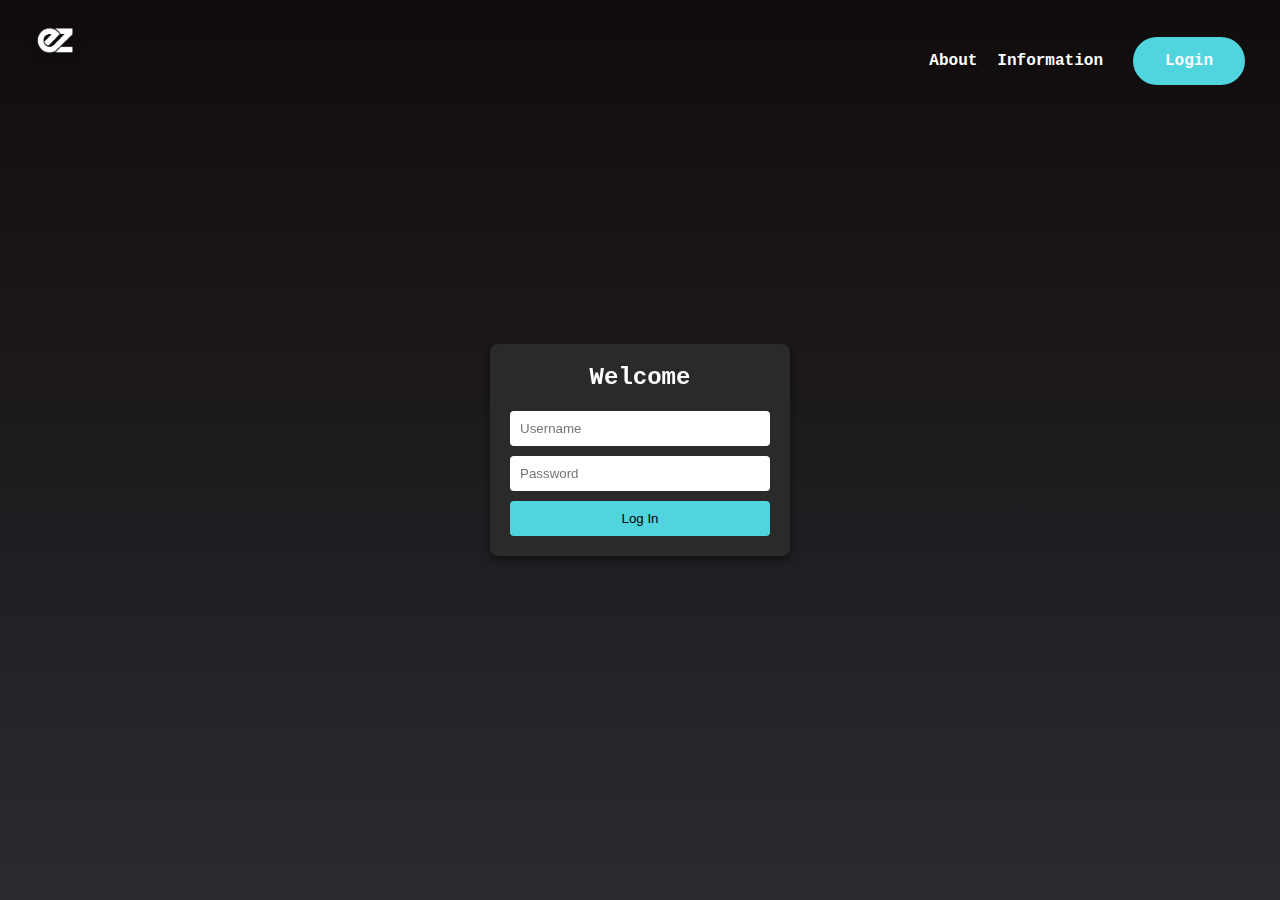
<file: frontend/login.html>
<!DOCTYPE html>
<html lang="en">

<head>
    <meta charset="UTF-8">
    <meta name="viewport" content="width=device-width, initial-scale=1.0">
    <title>Ezbake</title>
    <link rel="stylesheet" href="css/styles.css"> 
</head>

<body>
    <div>
        <header class="taskbar">

            <div class="logo">
                <a href="index.html">
                    <img src="images/ezINVERTED_colored.png">
                </a>
            </div>

            <nav class="navigation">
                <ul>
                    <li><a href="/about">About</a></li>
                    <li><a href="/information">Information</a></li>
                    <!-- Set this to be a login to a send to a backend that puts to a closed site -->
                    <li><a href="login.html" class="loginButton">
                        Login
                    </a>
        
                </ul>
            </nav>
        </header> 
        
        <div class="login-modal">
            <form class="login-form" action="{{ url_for('login') }}" method="post">
                <h2>Welcome</h2>
                <input type="text" name="username" placeholder="Username" required>
                <input type="password" name="password" placeholder="Password" required>
                <button type="submit">Log In</button>
            </form>
        </div>

    </div>
</body>

</html>
</file>
<file: frontend/css/styles.css>
/* Globals  */
:root {
    --max-width: 1100px;
    --border-radius: 12px;
    --font-mono: ui-monospace, Menlo, Monaco, 'Cascadia Mono', 'Segoe UI Mono',
      'Roboto Mono', 'Oxygen Mono', 'Ubuntu Monospace', 'Source Code Pro',
      'Fira Mono', 'Droid Sans Mono', 'Courier New', monospace;
  
    --foreground-rgb: 0, 0, 0;
    --background-start-rgb: 16, 12, 12;
    --background-end-rgb: 44, 42, 49;
  
    --primary-glow: conic-gradient(
      from 180deg at 50% 50%,
      #16abff33 0deg,
      #0885ff33 55deg,
      #54d6ff33 120deg,
      #0071ff33 160deg,
      transparent 360deg
    );
    --secondary-glow: radial-gradient(
      rgba(255, 255, 255, 1),
      rgba(255, 255, 255, 0)
    );
  
    --tile-start-rgb: 239, 245, 249;
    --tile-end-rgb: 228, 232, 233;
    --tile-border: conic-gradient(
      #00000080,
      #00000040,
      #00000030,
      #00000020,
      #00000010,
      #00000010,
      #00000080
    );
  
    --callout-rgb: 238, 240, 241;
    --callout-border-rgb: 172, 175, 176;
    --card-rgb: 180, 185, 188;
    --card-border-rgb: 131, 134, 135;
    --transition-duration: 0.4s;
}
  
* {
    box-sizing: border-box;
    padding: 0;
    margin: 0;
}

html {
    font-family: var(--font-mono);
    overflow:hidden;
    
}
  

body {
    color: rgb(var(--foreground-rgb));
    background: linear-gradient(
      to bottom,
      rgba(var(--background-start-rgb), 1),
      rgba(var(--background-end-rgb), 1)
    );
    height: 100vh;
}
  
a {
    color: inherit;
    text-decoration: none;
}

/* Non globals */

  
.taskbar {
    display: flex;
    justify-content: space-between;
    align-items: flex-end;
    color: white;
    padding: 15px;
}
  
.logo{
    display: flex;
    position: relative;
    padding-left: 1rem;
    
}


.logo img {
  width: 50px;
  height: auto;
}

  
.navigation ul {
    list-style: none;
    display: flex;
    align-items: center;
    gap: 20px;
    padding-right: 10px; 
}
  
.navigation li {
    margin: 0;
}
  
.navigation a {
    text-decoration: none;
    color: white; 
    font-weight: bold;
}

.navigation a:hover, .nagivation a:active {
    color: #50d4dd;
}

.loginButton {
  background-color: #50d4dd; 
  border: none;
  color: black;
  padding: 15px 32px;
  transition-duration: var(--transition-duration);
  border-radius: 30px;
  margin:10px
}

.loginButton:hover {
  background-color: #2c2a31;
}
  
/* .centerPieceContainer {
    display: flex;
    flex-direction: column; 
    justify-content: center; 
    align-items: center; 
    min-height: 100vh;
}
  
.centerPiece {
    display: flex;
    justify-content: center;
    align-items: center;
    font-size: 3rem;
    width: 100%;
    z-index: 2;
    color: white;
    text-align: center;
    height: auto;
    margin:10px
}
  
.centerPieceSecondary {
    display: flex;
    justify-content: center;
    align-items: center;
    font-size: 1.5rem;
    width: 100%;
    z-index: 2;
    color: gray;
    text-align: center;
    height: auto;
    margin:10px
}
   */


/* Login Screen Styles */
.login-modal {
  position: fixed;
  top: 50%;
  left: 50%;
  transform: translate(-50%, -50%);
  width: 300px;
  padding: 20px;
  background-color: #2a2a2a;
  border-radius: 8px;
  box-shadow: 0 4px 8px rgba(0, 0, 0, 0.5);
  z-index: 1000;
}

.login-form {
  display: flex;
  flex-direction: column;
}

.login-form h2 {
  color: #fff;
  text-align: center;
  padding-bottom: 20px;
}

.login-form input {
  margin-bottom: 10px;
  padding: 10px;
  border: none;
  border-radius: 4px;
}

.login-form button {
  padding: 10px;
  background-color: #50d4dd;
  color: black;
  border: none;
  border-radius: 4px;
  cursor: pointer;
  transition-duration: var(--transition-duration);
}

.login-form button:hover {
  background-color: #2c2a31; 
  color: white;
}

  
/* Enable hover only on non-touch devices */
/* @media (hover: hover) and (pointer: fine) {
    .card:hover {
      background: rgba(var(--card-rgb), 0.1);
      border: 1px solid rgba(var(--card-border-rgb), 0.15);
    }
  
.card:hover span {
      transform: translateX(4px);
    }
}
  
@media (prefers-reduced-motion) {
.card:hover span {
      transform: none;
    }
} */
  

  /*!!!!! Mobile */
/* @media (max-width: 700px) {
.content {
      padding: 4rem;
    }
  
.grid {
      grid-template-columns: 1fr;
      margin-bottom: 120px;
      max-width: 320px;
      text-align: center;
    }
  
.card {
      padding: 1rem 2.5rem;
    }
  
.card h2 {
      margin-bottom: 0.5rem;
    }
  
.center {
      padding: 8rem 0 6rem;
    }
  
.center::before {
      transform: none;
      height: 300px;
    }
  
.description {
      font-size: 0.8rem;
    }
  
.description a {
      padding: 1rem;
    }
  
.description p,
.description div {
      display: flex;
      justify-content: center;
      position: fixed;
      width: 100%;
    }
  
.description p {
      align-items: center;
      inset: 0 0 auto;
      padding: 2rem 1rem 1.4rem;
      border-radius: 0;
      border: none;
      border-bottom: 1px solid rgba(var(--callout-border-rgb), 0.25);
      background: linear-gradient(
        to bottom,
        rgba(var(--background-start-rgb), 1),
        rgba(var(--callout-rgb), 0.5)
      );
      background-clip: padding-box;
      backdrop-filter: blur(24px);
    }
  
.description div {
      align-items: flex-end;
      pointer-events: none;
      inset: auto 0 0;
      padding: 2rem;
      height: 200px;
      background: linear-gradient(
        to bottom,
        transparent 0%,
        rgb(var(--background-end-rgb)) 40%
      );
      z-index: 1;
    }
} */
  
  /*!!!!! Tablet and Smaller Desktop */
/* @media (min-width: 701px) and (max-width: 1120px) {
    .grid {
      grid-template-columns: repeat(2, 50%);
    }
}
  
  
@keyframes rotate {
    from {
      transform: rotate(360deg);
    }
    to {
      transform: rotate(0deg);
    }
}
   */
</file>
